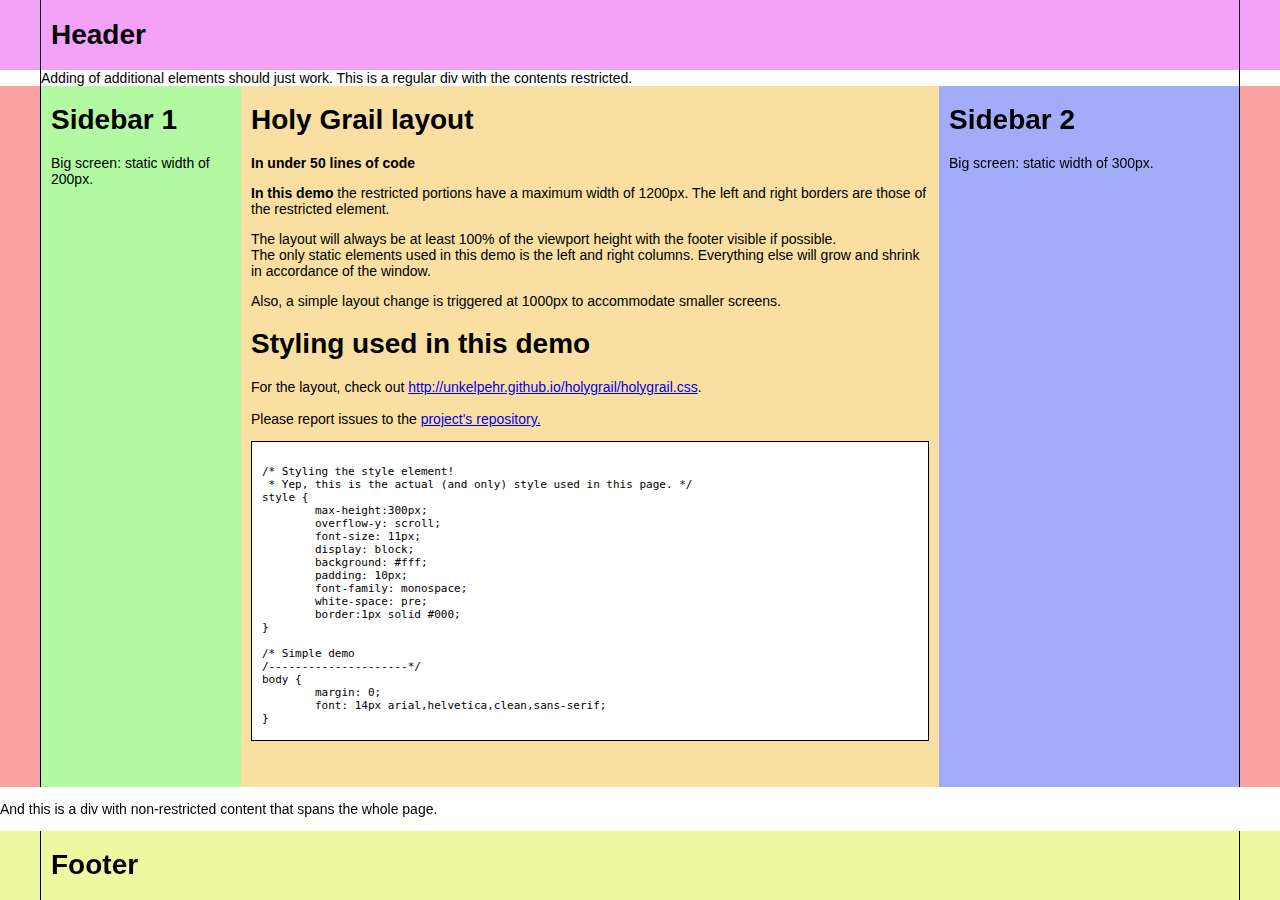
<file: index.html>
<!doctype html>
<html>
<head>
    <meta charset="utf-8">
    <meta http-equiv="x-ua-compatible" content="ie=edge">
    <title>CSS Holy Grail layout</title>
    <meta name="viewport" content="width=device-width, initial-scale=1">
	<meta name="description" content="Simple but powerful Holy Grail layout">

    <!-- Include Holy Grail layout -->
    <link rel="stylesheet" href="holygrail.css">
</head>
<body>
    <header>
        <div class="restrict">
           <h1>Header</h1>
        </div>
    </header>

    <div>
    	<div class="restrict">
    		Adding of additional elements should just work. This is a regular div with the contents restricted.
    	</div>
    </div>

    <main>
        <div class="restrict">
        	<!-- Left column --> 
            <aside>
                <h1>Sidebar 1</h1>
				Big screen: static width of 200px.
            </aside>

        	<!-- Middle column --> 
            <article>
                <h1>Holy Grail layout</h1>
                <strong>In under 50 lines of code</strong>
                <p><strong>In this demo</strong> the restricted portions have a maximum width of 1200px. The left and right borders are those of the restricted element.</p>

			    <p>
			    	The layout will always be at least 100% of the viewport height with the footer visible if possible.<br>
			    	The only static elements used in this demo is the left and right columns. Everything else will grow and shrink in accordance of the window.
			    </p>

			    <p>Also, a simple layout change is triggered at 1000px to accommodate smaller screens.</p>

				<h1>Styling used in this demo</h1>
				<p>
					For the layout, check out <a target="_blank" href="http://unkelpehr.github.io/holygrail/holygrail.css">http://unkelpehr.github.io/holygrail/holygrail.css</a>.<br><br>
					Please report issues to the <a target="_blank" href="https://github.com/unkelpehr/holygrail">project's repository.</a>
				</p>
<!-- The actual style used in this page -->
<style>
/* Styling the style element!
 * Yep, this is the actual (and only) style used in this page. */
style {
	max-height:300px;
	overflow-y: scroll;
	font-size: 11px;
	display: block;
	background: #fff;
	padding: 10px;
	font-family: monospace;
	white-space: pre;
	border:1px solid #000;
}

/* Simple demo
/---------------------*/
body {
	margin: 0;
	font: 14px arial,helvetica,clean,sans-serif;
}

.restrict {	
	/* Set the maximum width: of the restricted elements to 1200px */
	max-width: 1200px;

	/* Visualize the restricted portion */
	border-left: 1px solid #000;
	border-right: 1px solid #000;
}

header {
	background: #f4a2f9;
}

/* Main content area */
main {
	background: #f9a2a2;
}

/* Left column */
aside:first-child {
	width: 200px;
	background: #b2f9a2;
}

/* Middle column (main content) */
article {
	background: #f9dfa2;
}

/* Right column */
aside:last-child {
	width: 300px;
	background: #a2acf9;
}

footer {
	background: #eff9a2;
}

aside, article {
	padding: 0 10px 10px 10px;
}

header .restrict,
footer .restrict {
	padding: 0 10px;
}

/* Simple responsiveness */
@media (max-width:1000px) {
	main .restrict {
		-webkit-box-orient: vertical;
		-webkit-flex-direction: column;
		        flex-direction: column;
	}

	.restrict {
		border: 0;
	}

	aside:first-child,
	aside:last-child {
		width: auto;
	}
}
</style>
            </article>

        	<!-- Right column --> 
            <aside>
                <h1>Sidebar 2</h1>
				Big screen: static width of 300px.
            </aside>
        </div>
    </main>

    <div>
    	<p>
    		And this is a div with non-restricted content that spans the whole page.
    	</p>
    </div>

    <footer>
        <div class="restrict">
            <h1>Footer</h1>
        </div>
    </footer>

</body>
</html>
</file>
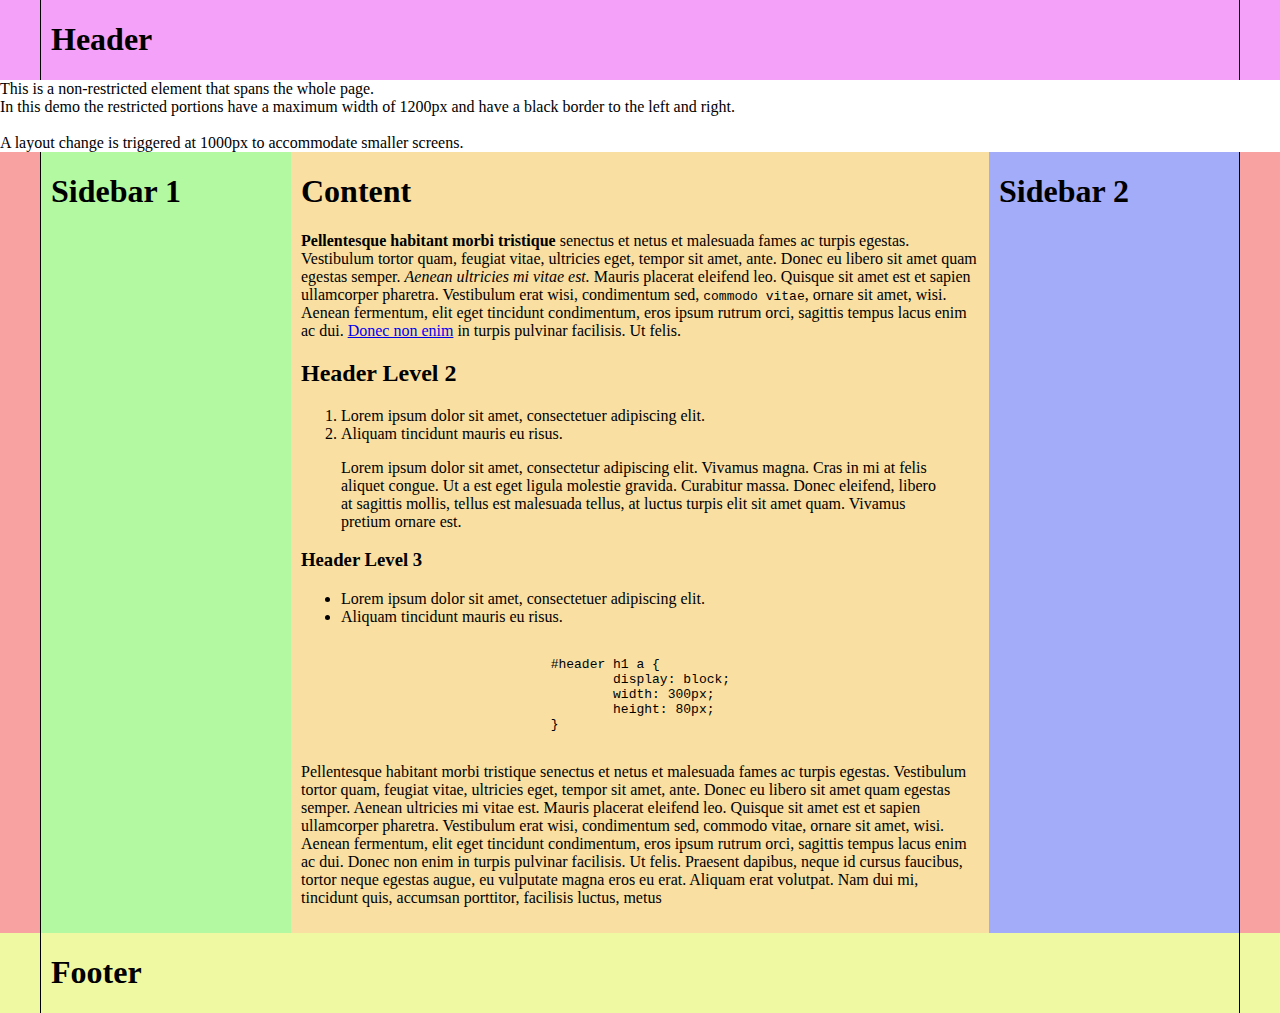
<file: demo.html>
<!doctype html>
<html>
<head>
    <meta charset="utf-8">
    <meta http-equiv="x-ua-compatible" content="ie=edge">
    <title>CSS Holy Grail</title>
    <meta name="viewport" content="width=device-width, initial-scale=1">

    <!-- Include Holy Grail layout -->
    <link rel="stylesheet" href="holygrail.css">

    <style>
    	/* Simple demo
    	/---------------------*/
		body {
			margin: 0;
		}

		.restrict {	
			/* Set the maximum width: of the restricted elements to 1200px */
			max-width: 1200px;

			/* Visualize the restricted portion */
			border-left: 1px solid #000;
			border-right: 1px solid #000;
		}

		header {
			background: #f4a2f9;
		}

		/* Main content area */
		main {
			background: #f9a2a2;
		}

		/* Left column */
		aside:first-child {
			background: #b2f9a2;
		}

		/* Middle column (main content) */
		article {
			background: #f9dfa2;
		}

		/* Right column */
		aside:last-child {
			background: #a2acf9;
		}

		footer {
			background: #eff9a2;
		}

		/* Width of the left and right columns */
		aside {
			width: 250px;
		}

		aside, article {
			padding: 0 10px 10px 10px;
		}

		header .restrict,
		footer .restrict {
			padding: 0 10px;
		}

		/* Simple responsiveness */
		@media (max-width:1000px) {
			main .restrict {
				flex-direction: column;
			}

			.restrict {
				border: 0;
			}

			aside {
				width: auto;
			}
		}
    </style>
</head>
<body>

    <header>
        <div class="restrict column">
           <h1>Header</h1>
        </div>
    </header>

    <div>
    	This is a non-restricted element that spans the whole page.<br>
    	In this demo the restricted portions have a maximum width of 1200px and have a black border to the left and right.<br><br>

    	A layout change is triggered at 1000px to accommodate smaller screens.
    </div>

    <main>
        <div class="restrict">
        	<!-- Left column --> 
            <aside>
                <h1>Sidebar 1</h1>
            </aside>

        	<!-- Middle column --> 
            <article>
                <h1>Content</h1>
					       
				<p><strong>Pellentesque habitant morbi tristique</strong> senectus et netus et malesuada fames ac turpis egestas. Vestibulum tortor quam, feugiat vitae, ultricies eget, tempor sit amet, ante. Donec eu libero sit amet quam egestas semper. <em>Aenean ultricies mi vitae est.</em> Mauris placerat eleifend leo. Quisque sit amet est et sapien ullamcorper pharetra. Vestibulum erat wisi, condimentum sed, <code>commodo vitae</code>, ornare sit amet, wisi. Aenean fermentum, elit eget tincidunt condimentum, eros ipsum rutrum orci, sagittis tempus lacus enim ac dui. <a href="#">Donec non enim</a> in turpis pulvinar facilisis. Ut felis.</p>

				<h2>Header Level 2</h2>
					       
				<ol>
				   <li>Lorem ipsum dolor sit amet, consectetuer adipiscing elit.</li>
				   <li>Aliquam tincidunt mauris eu risus.</li>
				</ol>

				<blockquote><p>Lorem ipsum dolor sit amet, consectetur adipiscing elit. Vivamus magna. Cras in mi at felis aliquet congue. Ut a est eget ligula molestie gravida. Curabitur massa. Donec eleifend, libero at sagittis mollis, tellus est malesuada tellus, at luctus turpis elit sit amet quam. Vivamus pretium ornare est.</p></blockquote>

				<h3>Header Level 3</h3>

				<ul>
				   <li>Lorem ipsum dolor sit amet, consectetuer adipiscing elit.</li>
				   <li>Aliquam tincidunt mauris eu risus.</li>
				</ul>

				<pre><code>
				#header h1 a { 
					display: block; 
					width: 300px; 
					height: 80px; 
				}
				</code></pre>

                <p>Pellentesque habitant morbi tristique senectus et netus et malesuada fames ac turpis egestas. Vestibulum tortor quam, feugiat vitae, ultricies eget, tempor sit amet, ante. Donec eu libero sit amet quam egestas semper. Aenean ultricies mi vitae est. Mauris placerat eleifend leo. Quisque sit amet est et sapien ullamcorper pharetra. Vestibulum erat wisi, condimentum sed, commodo vitae, ornare sit amet, wisi. Aenean fermentum, elit eget tincidunt condimentum, eros ipsum rutrum orci, sagittis tempus lacus enim ac dui. Donec non enim in turpis pulvinar facilisis. Ut felis. Praesent dapibus, neque id cursus faucibus, tortor neque egestas augue, eu vulputate magna eros eu erat. Aliquam erat volutpat. Nam dui mi, tincidunt quis, accumsan porttitor, facilisis luctus, metus</p>
            </article>

        	<!-- Right column --> 
            <aside>
                <h1>Sidebar 2</h1>
            </aside>
        </div>
    </main>

    <footer>
        <div class="restrict">
            <h1>Footer</h1>
        </div>
    </footer>

</body>
</html>
</file>
<file: holygrail.css>
/* Simple but powerful Holy Grail layout
 * Please keep the following link and get back on improvements.
 * http://github.com/unkelpehr/holygrail */

/* Keep the flex items from causing horizontal scrollbar
 * when padded by applying border-box to all elements. */
html {
	box-sizing: border-box;
}

*, *:before, *:after {
	box-sizing: inherit;
}

/* Prefixes:
 * [1]	Safari 3.1
 * 	Chrome pre 20
 * [2]	Chrome 20
 * 	Safari 6.1
 * [3]	Chrome 21
 * 	Opera 12.1
 * 	Opera Mini 5
 * 	Firefox 21
 * 	IE 10
 * 	Edge 12
 * 	Safari 6.1
 * 	Chrome Android 45
 * 	Firefox Android 41
 * 	IE Mobile 10
 */

/* Flex containers
 * Inclution of '.restrict' is not crucial but nice as it sets it to 100% height. */
body, main, main .restrict,	.restrict {
	display: -webkit-box;	/* [1] */
	display: -webkit-flex;	/* [2] */
	display: flex;		/* [3] */
}

/* Full height on the body element to partially trigger the sticky footer.
 * Include the html element and use percentage instead of vh to support Safari < 6.1. */
html, body {
	height: 100%; 
}

body {
	-webkit-box-orient: vertical;	/* [1] */
	-webkit-flex-direction: column;	/* [2] */
	        flex-direction: column;	/* [3] */
}

.restrict {
	margin: 0 auto;	/* Center the restricted content horizontally */
	width: 100%;	/* Needed by Safari for centering to work properly */
}

/* Disable all flexing for the left/right columns (aside) and all the immediate children of the body element.
 * This is so their specified size will be static. */
aside, body > * {
	    -webkit-flex: 0 0 auto;	/* [2] */
	            flex: 0 0 auto;	/* [3] */
}

/* Let the main flex container grow to trigger sticky footer"  */
main {
	min-height: 0%; /* Or the contents will overflow in Safari 5.x */

	-webkit-box-flex: 1;		/* [1] */
	    -webkit-flex: 1 0 auto;	/* [3] */
	            flex: 1 0 auto;	/* [3] */
}

/* Fully flexible elements */
body, main .restrict, main article {
	-webkit-box-flex: 1;		/* [1] or Safari will not wrap contents */
	    -webkit-flex: 1 1 auto;	/* [2] */
	            flex: 1 1 auto;	/* [3] */
}
</file>
